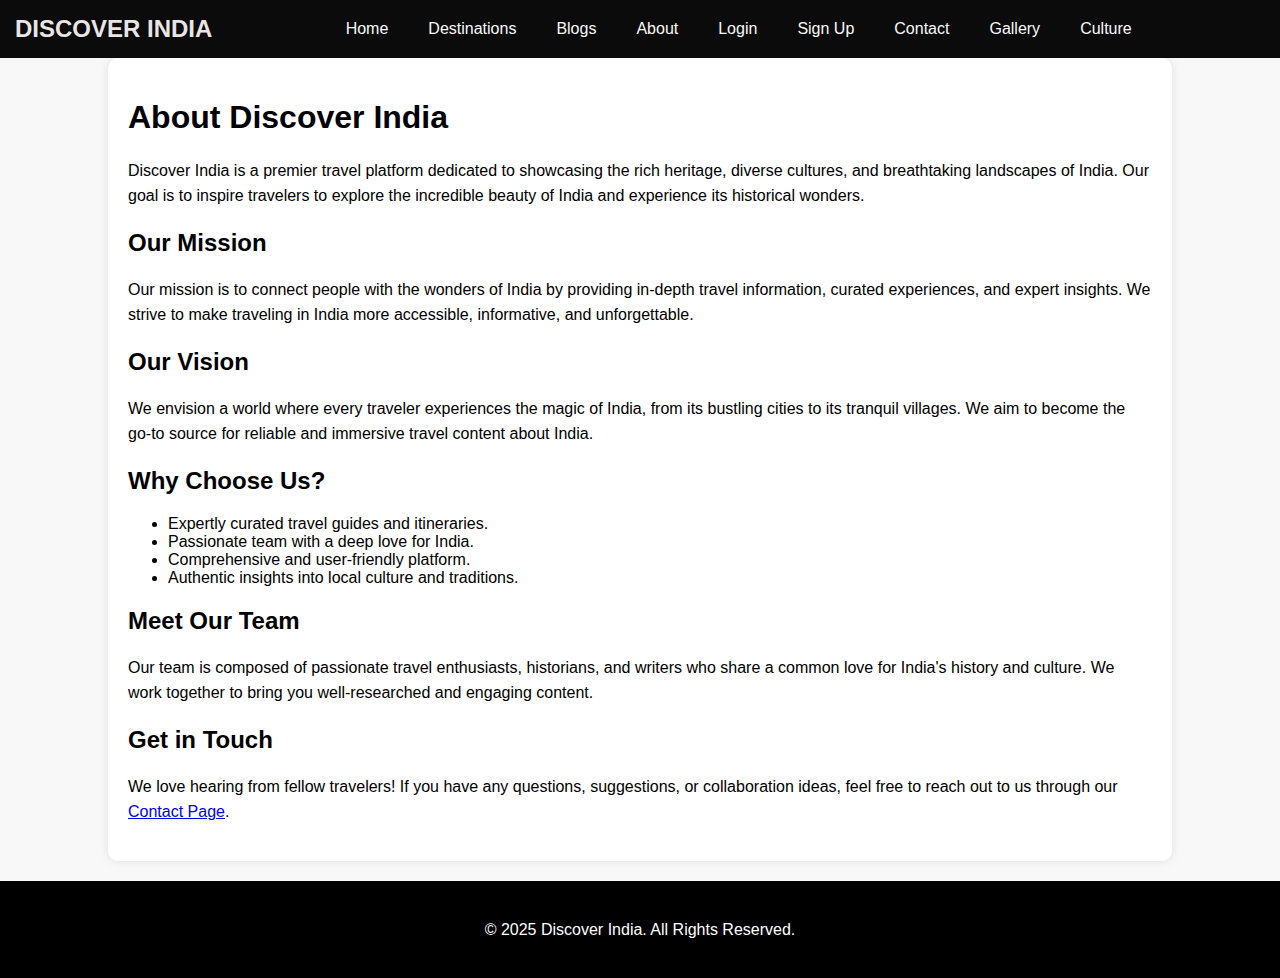
<file: about.html>
<!DOCTYPE html>
<html lang="en">
<head>
    <meta charset="UTF-8">
    <meta name="viewport" content="width=device-width, initial-scale=1.0">
    <title>About Us - Discover India</title>
    <style>
        body {
            font-family: Arial, sans-serif;
            margin: 0;
            padding: 0;
            background-color: #f8f8f8;
            color: black;
        }
        header {
            position: sticky;
            top: 0;
            background-color: #0b0b0b;
            color: rgb(255, 255, 255);
            padding: 15px;
            z-index: 100;
            display: flex;
            justify-content: space-between;
            align-items: center;
        }
        
        header nav {
            flex-grow: 1;
            text-align: center;
        }
        
        header nav ul {
            list-style: none;
            display: flex;
            justify-content: center;
            padding: 0;
            margin: 0;
        }
        
        header nav ul li {
            margin: 0 20px;
        }
        
        header nav ul li a {
            color: rgb(249, 249, 249);
            text-decoration: none;
            font-size: 16px;
        }
        
        
        header nav ul li a:hover {
            background-color: #ff5722;
            border-radius: 5px;
        }
        
        /* Logo */
        .logo h1 {
          font-size: 24px;
          text-transform: uppercase;
          margin: 0;
          color: rgba(247, 244, 242, 0.96);
        }
        
        .container {
            width: 80%;
            margin: auto;
            overflow: hidden;
            padding: 20px;
            background: white;
            border-radius: 10px;
            box-shadow: 0 0 10px rgba(0, 0, 0, 0.1);
        }
        h1, h2 {
            color: black;
        }
        p {
            line-height: 1.6;
        }
        footer {
            text-align: center;
            padding: 20px;
            background: #000000;
            color: white;
            margin-top: 20px;
        }
    </style>
</head>
<body>
    <header>
        <div class="logo">
            <h1>Discover India</h1>
        </div>
        <nav>
            <ul>
                <li><a href="index.html">Home</a></li>
                <li><a href="destinations.html">Destinations</a></li>
                <li><a href="blog.html">Blogs</a></li>
                <li><a href="about.html">About</a></li>
                <li><a href="login.html">Login</a></li>
                <li><a href="signup.html">Sign Up</a></li>
                <li><a href="contact.html">Contact</a></li>
                <li><a href="Gallery.html">Gallery</a></li>
                <li><a href="Culture.html">Culture</a></li>
            </ul>
        </nav>
    </header>
    <div class="container">
        <h1>About Discover India</h1>
        <p>Discover India is a premier travel platform dedicated to showcasing the rich heritage, diverse cultures, and breathtaking landscapes of India. Our goal is to inspire travelers to explore the incredible beauty of India and experience its historical wonders.</p>
        
        <h2>Our Mission</h2>
        <p>Our mission is to connect people with the wonders of India by providing in-depth travel information, curated experiences, and expert insights. We strive to make traveling in India more accessible, informative, and unforgettable.</p>
        
        <h2>Our Vision</h2>
        <p>We envision a world where every traveler experiences the magic of India, from its bustling cities to its tranquil villages. We aim to become the go-to source for reliable and immersive travel content about India.</p>
        
        <h2>Why Choose Us?</h2>
        <ul>
            <li>Expertly curated travel guides and itineraries.</li>
            <li>Passionate team with a deep love for India.</li>
            <li>Comprehensive and user-friendly platform.</li>
            <li>Authentic insights into local culture and traditions.</li>
        </ul>
        
        <h2>Meet Our Team</h2>
        <p>Our team is composed of passionate travel enthusiasts, historians, and writers who share a common love for India's history and culture. We work together to bring you well-researched and engaging content.</p>
        
        <h2>Get in Touch</h2>
        <p>We love hearing from fellow travelers! If you have any questions, suggestions, or collaboration ideas, feel free to reach out to us through our <a href="contact.html">Contact Page</a>.</p>
    </div>
    <footer>
        <p>&copy; 2025 Discover India. All Rights Reserved.</p>
    </footer>
</body>
</html>
</file>
